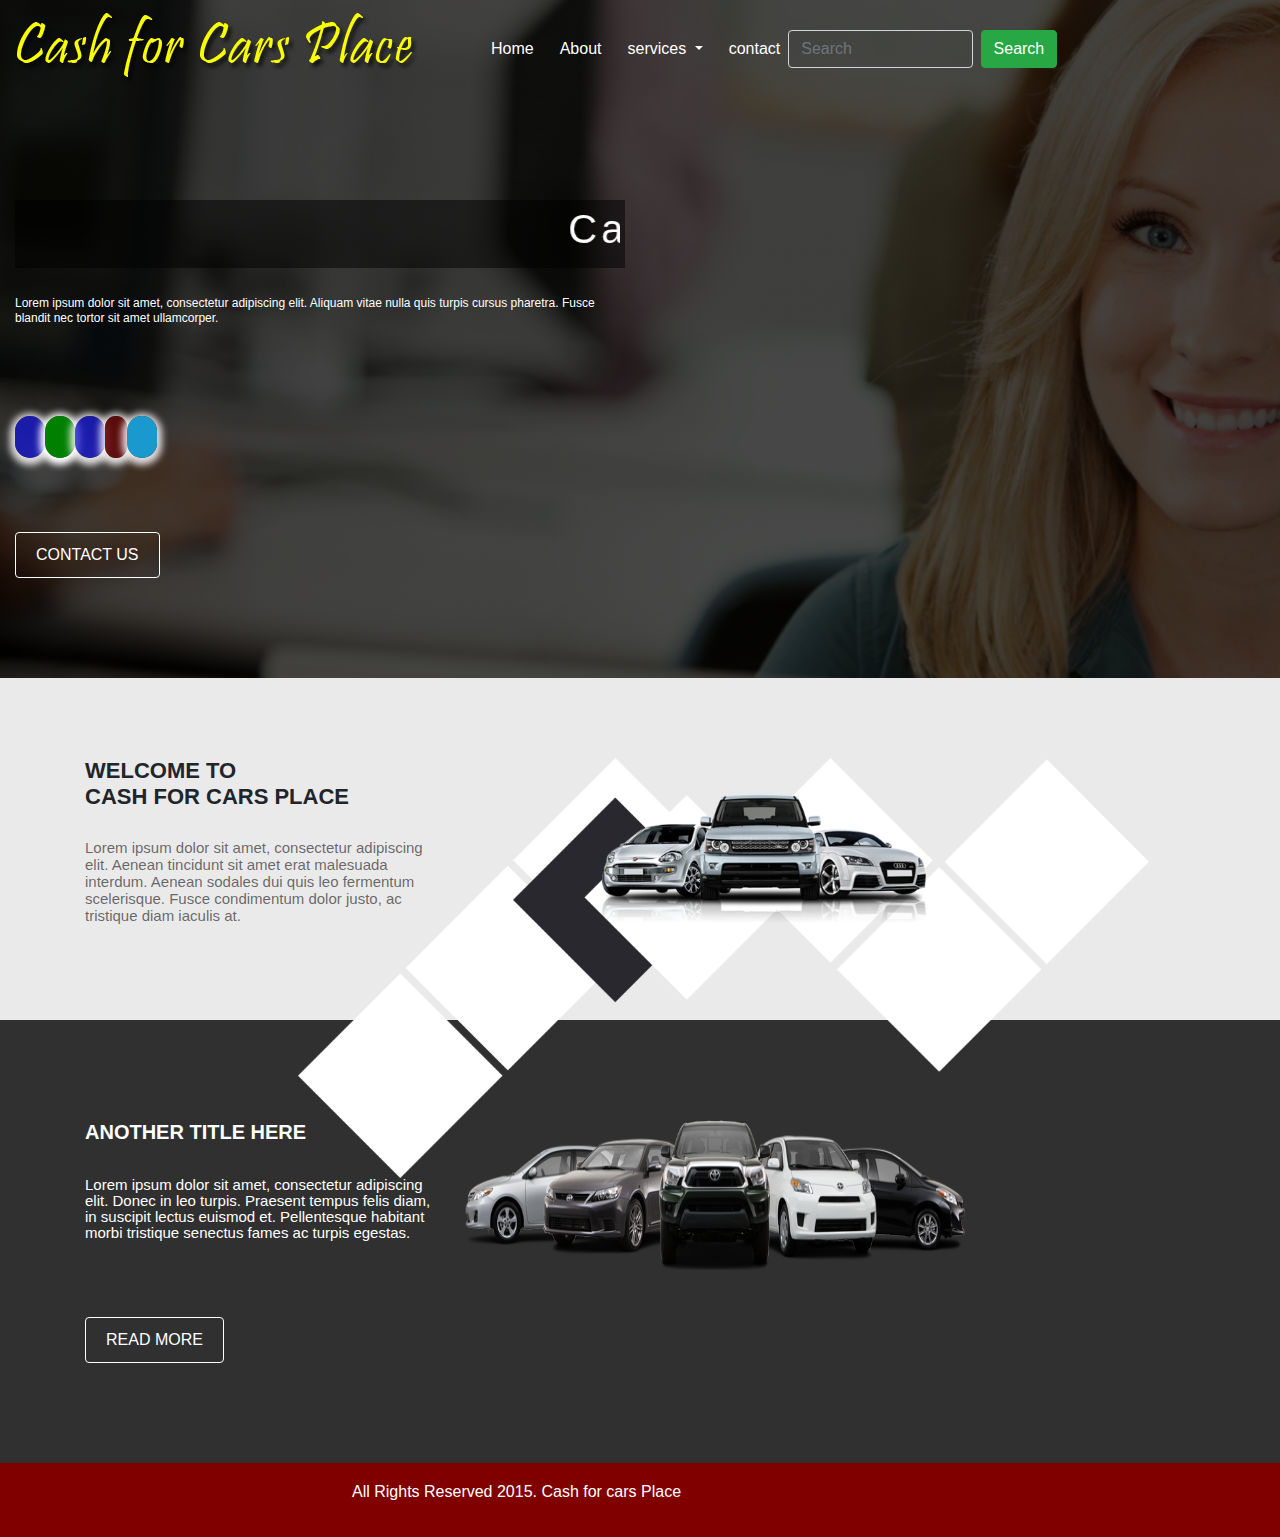
<file: index.html>
<!DOCTYPE html>
<html lang="en">
<head>
  <title>Bootstrap</title>
  <meta charset="utf-8">
  <meta name="viewport" content="width=device-width,initial-scale=1,shrink-to-fit=no">
  <link rel="stylesheet" type="text/css" href="css/bootstrap.min.css">
  <link rel="stylesheet" href="https://use.fontawesome.com/releases/v5.8.1/css/all.css" integrity="sha384-50oBUHEmvpQ+1lW4y57PTFmhCaXp0ML5d60M1M7uH2+nqUivzIebhndOJK28anvf" crossorigin="anonymous">
  <link rel="stylesheet" type="text/css" href="css/design.css">
</head>
<body>
 
 <nav class="navbar navbar-expand-lg ">
  <a class="navbar-brand" href="#"><img src="image/logo.png"></a>
  <button class="navbar-toggler" type="button" data-toggle="collapse" data-target="#mynavbar">
    <i class="fas fa-bars"></i>
  </button>

  <div class="collapse navbar-collapse" id="mynavbar">
    <ul class="navbar-nav mr-auto">
      <li class="nav-item">
        <a class="nav-link" href="#">Home</a>
      </li>
      <li class="nav-item">
        <a class="nav-link" href="about.html">About</a>
      </li>
      <li class="nav-item dropdown">
        <a class="nav-link dropdown-toggle" href="#" id="amar-services"data-toggle="dropdown" >
          services
        </a>
        <div class="dropdown-menu" aria-labelledby="amar-services">
          <a class="dropdown-item" href="#">PORTFOLIO</a>
          <a class="dropdown-item" href="#">E-COMMERCE</a>
          <a class="dropdown-item" href="#">WORDPRESS</a>
        </div>
      </li>
      <li class="nav-item">
        <a class="nav-link" href="#">contact</a>
      </li>
    </ul>
    <form class="form-inline">
      <input class="form-control mr-sm-2" type="search" placeholder="Search">
      <button class="btn btn-success" type="submit">Search</button>
    </form>
  </div>
</nav>

<section class="baner">
	<div class="container-fluid">
		<div class="row">
			<div class="col-md-6 content">
				<h2 class="hh"><marquee>Call Us 800 123 4567 </marquee></h2>
				<p class="p"> Lorem ipsum dolor sit amet, consectetur adipiscing elit. Aliquam vitae nulla quis turpis cursus pharetra. Fusce blandit nec tortor sit amet ullamcorper.</p>
				<div class="social-icon">
					<i class="fab fa-facebook-f"></i>
					<i class="fab fa-whatsapp"></i>
					<i class="fab fa-linkedin-in"></i>
					<i class="fab fa-google-plus-g"></i>
					<i class="fab fa-twitter"></i>
				</div>

				<button class="btn btn-custom" type="button">
					CONTACT US
				</button>
			</div>
		</div>
	</div>
</section>

<section class="services">
	<div class="container">
		<div class="row">
			<div class="col-md-4 discription">
				<h2>WELCOME TO<br>
CASH FOR CARS PLACE </h2>
				<p> Lorem ipsum dolor sit amet, consectetur adipiscing elit. Aenean tincidunt sit amet erat malesuada interdum. Aenean sodales dui quis leo fermentum scelerisque. Fusce condimentum dolor justo, ac tristique diam iaculis at. </p>
			</div>
			<div class="col-md-8">
				<img class="rec" src="image/after.png">
				<img class="car" src="image/car.png">
			</div>
		</div>
	</div>
</section>	

<section class="service-type">
	<div class="container">
		<div class="row padding">
			<div class="col-md-4">
				<h2 class="head">ANOTHER TITLE HERE </h2>
				<p class="paa">Lorem ipsum dolor sit amet, consectetur adipiscing elit. Donec in leo turpis. Praesent tempus felis diam, in suscipit lectus euismod et. Pellentesque habitant morbi tristique senectus fames ac turpis egestas. </p>
				<button class="btn btn-custom" type="button">
					READ MORE
				</button>
			</div>
			<div class="col-md-8">
				<img class="cars" src="image/cars.png">
			</div>
		</div>
	</div>
</section>		

<section class="foter">
	<div class="container-fluid">
		<div class="row">
			<div class="col-md-6 offset-md-3">
				<p class="footer"> All Rights Reserved 2015. Cash for cars Place</p>
			</div>
		</div>
	</div>
</section>






<script src="https://ajax.googleapis.com/ajax/libs/jquery/3.4.0/jquery.min.js"></script>
<script type="text/javascript" src="js/bootstrap.min.js"></script>
</body>
</html>
</file>
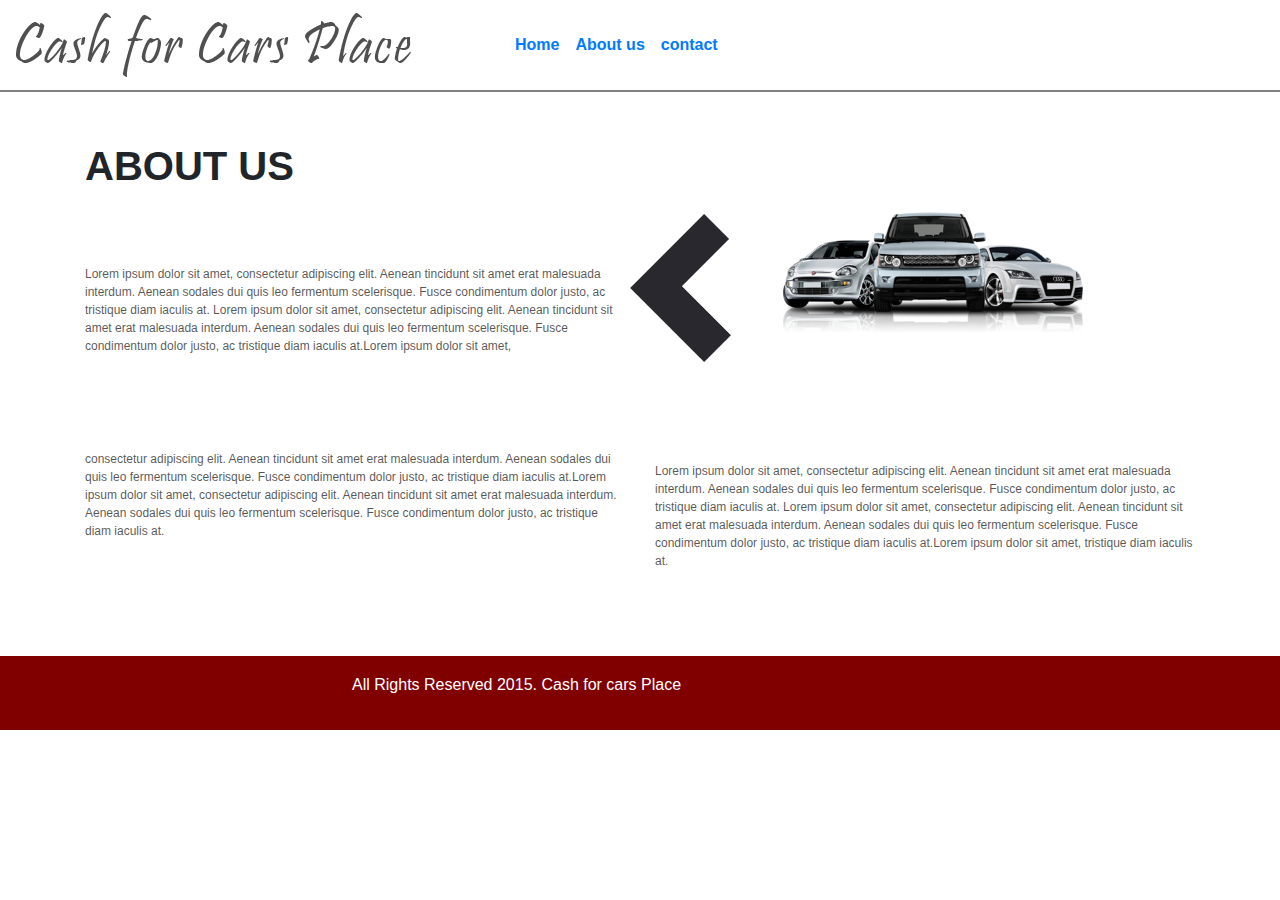
<file: about.html>
<!DOCTYPE html>
<html lang="en">
<head>
  <title>Bootstrap</title>
  <meta charset="utf-8">
  <meta name="viewport" content="width=device-width,initial-scale=1,shrink-to-fit=no">
  <link rel="stylesheet" type="text/css" href="css/bootstrap.min.css">
  <link rel="stylesheet" href="https://use.fontawesome.com/releases/v5.8.1/css/all.css" integrity="sha384-50oBUHEmvpQ+1lW4y57PTFmhCaXp0ML5d60M1M7uH2+nqUivzIebhndOJK28anvf" crossorigin="anonymous">
  <link rel="stylesheet" type="text/css" href="css/style.css">
</head>
<body>
 
 <nav class="navbar navbar-expand-lg ">
  <a class="navbar-brand" href="#"><img src="image/double.png"></a>
  <button class="navbar-toggler" type="button" data-toggle="collapse" data-target="#mynavbar">
     <i class="fas fa-bars"></i>
  </button>

  <div class="collapse navbar-collapse" id="mynavbar">
    <ul class="navbar-nav mr-auto">
      <li class="nav-item">
        <a class="nav-link" href="index.html">Home</a>
      </li>
      <li class="nav-item">
        <a class="nav-link" href="#">About us</a>
      </li>
      <li class="nav-item">
        <a class="nav-link" href="#">contact</a>
      </li>
    </ul>
  </div>
</nav>
<section class="section-one">
	<div class="container">
		<div class="row">
			<div class="col-md-6 paragraph">
				<h2>ABOUT US</h2>
				<p>Lorem ipsum dolor sit amet, consectetur adipiscing elit. Aenean tincidunt sit amet erat malesuada interdum. Aenean sodales dui quis leo fermentum scelerisque. Fusce condimentum dolor justo, ac tristique diam iaculis at. Lorem ipsum dolor sit amet, consectetur adipiscing elit. Aenean tincidunt sit amet erat malesuada interdum. Aenean sodales dui quis leo fermentum scelerisque. Fusce condimentum dolor justo, ac tristique diam iaculis at.Lorem ipsum dolor sit amet,  </p>
				<p>consectetur adipiscing elit. Aenean tincidunt sit amet erat malesuada interdum. Aenean sodales dui quis leo fermentum scelerisque. Fusce condimentum dolor justo, ac tristique diam iaculis at.Lorem ipsum dolor sit amet, consectetur adipiscing elit. Aenean tincidunt sit amet erat malesuada interdum. Aenean sodales dui quis leo fermentum scelerisque. Fusce condimentum dolor justo, ac tristique diam iaculis at. </p>
			</div>
			<div class="col-md-6 picture">
				<img class="rect" src="image/too.png">
				<img class="car" src="image/car.png">
				<p>Lorem ipsum dolor sit amet, consectetur adipiscing elit. Aenean tincidunt sit amet erat malesuada interdum. Aenean sodales dui quis leo fermentum scelerisque. Fusce condimentum dolor justo, ac tristique diam iaculis at. Lorem ipsum dolor sit amet, consectetur adipiscing elit. Aenean tincidunt sit amet erat malesuada interdum. Aenean sodales dui quis leo fermentum scelerisque. Fusce condimentum dolor justo, ac tristique diam iaculis at.Lorem ipsum dolor sit amet, 
 tristique diam iaculis at. </p>
			</div>
		</div>
	</div>
</section>
<section class="foter">
	<div class="container-fluid">
		<div class="row">
			<div class="col-md-6 offset-md-3">
				<p class="footer"> All Rights Reserved 2015. Cash for cars Place</p>
			</div>
		</div>
	</div>
</section>




<script src="https://ajax.googleapis.com/ajax/libs/jquery/3.4.0/jquery.min.js"></script>
<script type="text/javascript" src="js/bootstrap.min.js"></script>
</body>
</html>
</file>
<file: css/design.css>
body{
	margin: 0;padding: 0;
	font-family: sans-serif;
}


.navbar-nav{
			margin-left: 38px;


}


.nav-link{
	color: white;
	font-weight: 400;
	margin-left: 10px;

}
.baner{
	position: relative;
	background: linear-gradient(#00000075,#00000078),
				linear-gradient(#00000080,#00000075),
	url(../image/homepage.png);
	background-repeat: no-repeat;
	background-size: cover;
	background-attachment: fixed;
}

.navbar{
	position: absolute;
	z-index: 1;}


.navbar-toggler{
				color: white;
				border: 1px solid yellow;
				outline: none;

}




.content{
	margin-top: 200px;

}

.navbar-nav .dropdown-menu {
    position: static;
    float: none;
    background: transparent;
    color: #443939;
}



.dropdown-item{
	color: white;
	background: transparent;
}





 .hh {
	padding: 5px 5px 5px 10px;
	background: #00000080;
	color: white;
	font-size: 40px;
	letter-spacing: 4px;


}	
.p {
	line-height: 15px;
	font-size: 12px;
	padding-bottom: 80px;
	padding-top: 20px;
	color: white;

}

.btn-custom {
	background: transparent;
	color: white;
	font-weight: 300;
	padding: 10px 20px;
	cursor: pointer;
	border:1px solid white;
	outline: none;
	margin-bottom: 100px;
	margin-top: 60px;

}

.form-inline .form-control {
		background: transparent;
		width:58%;
}


.social-icon{
		margin-bottom: 20px;
		margin-left: 0px;
}


.fab.fa-facebook-f{

				    padding:  10px 15px;
				    border: none;
				    border-radius: 20px;
				    outline: none;
				    font-size: 20px;
				    color: #fffbfbd9;
				    background: #1616d2c2;
				    box-shadow: 0px 2px 7px 5px;
				    transition: 0.6s;

}

.fab.fa-facebook-f:hover{transform: rotate(360deg);
							cursor: pointer;
							box-shadow: none;


}


.fab.fa-whatsapp{

					  padding:  10px 15px;
				    border: none;
				    border-radius: 20px;
				    outline: none;
				    font-size:20px;
				    color: white;
				    background:green;
					box-shadow: 0px 2px 7px 5px;	
					transition: 0.6s;		

}

.fab.fa-whatsapp:hover{transform: rotate(360deg);
							cursor: pointer;
							box-shadow: none;

}


.fab.fa-twitter{	  padding:  10px 15px;
				    border: none;
				    border-radius: 20px;
				    outline: none;
				    font-size: 20px;
				    color: #fffbfbd9;
				    background:#1a99ce;
					box-shadow: 0px 2px 7px 5px;
					transition: 0.6s;				

}

.fab.fa-twitter:hover{transform: rotate(360deg);
							cursor: pointer;
							box-shadow: none;

}


.fab.fa-linkedin-in{

					  padding:  10px 15px;
				    border: none;
				    border-radius: 20px;
				    outline: none;
				    font-size: 20px;
				    color: #fffbfbd9;
				    background: #1616d2c2;
					box-shadow: 0px 2px 7px 5px;
					transition: 0.6s;
								

}

.fab.fa-linkedin-in:hover{
							transform: rotate(360deg);
							cursor: pointer;
							box-shadow: none;
}



.fab.fa-google-plus-g{

						  padding: 10px 11px;
				    border: none;
				    border-radius: 23px;
				    outline: none;
				    font-size:20px;
				    color: #fffbfbd9;
				    background:#610a0ae8;
				   	box-shadow: 0px 2px 7px 5px;
					transition: 0.6s;			

}




.fab.fa-google-plus-g:hover{
							transform: rotate(360deg);
							cursor: pointer;
							box-shadow: none;
}


/*.....services.....*/

.services{
		padding:80px 0px;
		background:#8080802b;
		position: relative;
		
}




.discription h2 {font-size: 22px;
				font-weight: bold;    
			 padding-bottom: 20px;

}
.discription p{font-size: 15px;
    line-height: 17px;
    color: #242121a8;

}


		

.rec{
	width: 112%;
    display: block;
    top: 0;
    position: absolute;
    left: -20%;
}


.car{width: 324px;
    position: absolute;
    top: 20%;
    left: 20%;
    z-index: 1;
}


.service-type{padding-top: 50px;
			background:#000000cf;
			color: white;

}


.padding{
		padding-top: 50px;
}


.cars{
	width: 500px;
	height: 150px;
}


.head{
	font-weight: bold;
	font-size: 20px;
	padding-bottom: 25px;
}

.paa{    line-height: 16px;
    font-size: 15px;

}


.foter{
	background: maroon;
}

.footer{
	padding:17px;
	font-weight: 400;
	color: white;
}
</file>
<file: css/style.css>
.navbar{
	background: #fff;
	border-bottom: 2px solid gray;
}

#mynavbar{margin-left:80px;

}

.nav-link{
	font-weight:bold;

}




.section-one{padding: 50px 0px;


}
.paragraph h2{font-weight: bolder;
		font-size: 40px;

}

.paragraph p{font-size: 12px;
   	padding: 20px 0px;
   	margin-top: 55px;
   	color: #000000ad;
}

.rect{    position: absolute;
    width: 200px;
    left: -10px;
    top: 15%;
    height: 150px;

}
.picture{position: relative;

}
.car{position: absolute;
    top: 15%;
    left: 25%;
    width: 300px;
    height: 120px;
}

.picture p{margin-top: 300px;
	padding: 20px 0px;
	font-size: 12px;
	color: #000000ad;


}




















.foter{
	background: maroon;
}

.footer{
	padding:17px;
	font-weight: 400;
	color: white;
}
</file>
